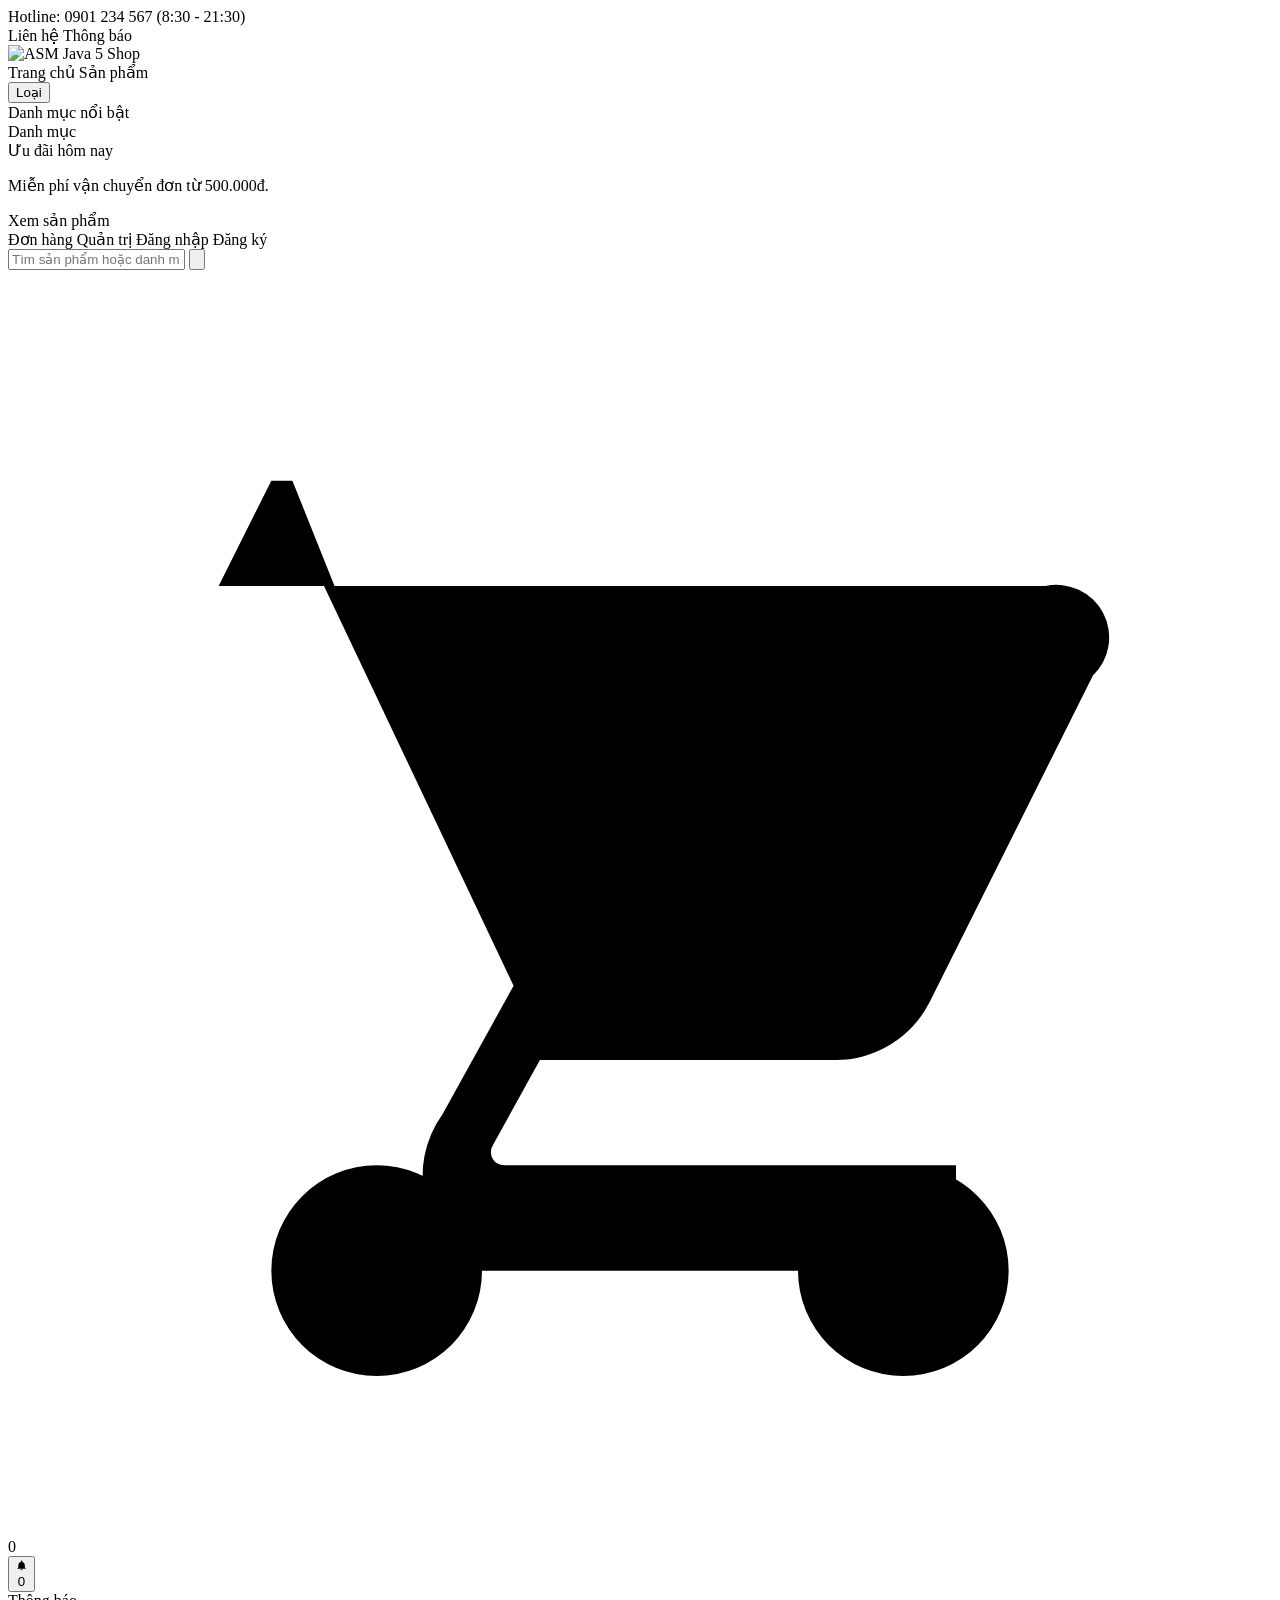
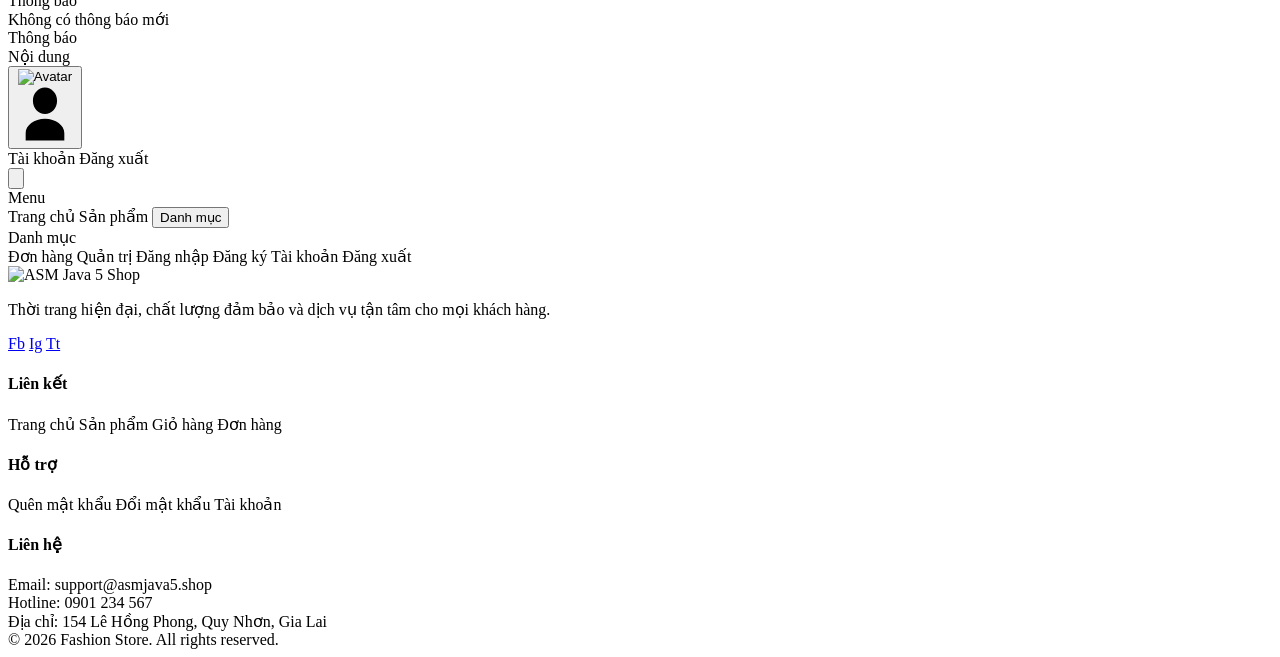
<file: src/main/resources/templates/layout/layout.html>
<!DOCTYPE html>
<html xmlns:th="http://www.thymeleaf.org">
<head>
    <meta charset="UTF-8">
    <meta name="viewport" content="width=device-width, initial-scale=1">
    <title>Fashion Store</title>
    <link rel="preconnect" href="https://fonts.googleapis.com">
    <link rel="preconnect" href="https://fonts.gstatic.com" crossorigin>
    <link href="https://fonts.googleapis.com/css2?family=Poppins:wght@300;400;500;600;700&display=swap"
          rel="stylesheet">
    <link rel="stylesheet" th:href="@{/css/layout.css}">
    <link rel="stylesheet" th:href="@{/css/components.css}">
    <link rel="stylesheet" th:href="@{/css/pages.css}">
    <script th:src="@{/js/app.js}" defer></script>
</head>
<body>
<div th:fragment="header">
<header class="site-header">
    <div class="topbar">
        <div class="container topbar-inner">
            <div class="topbar-left">Hotline: 0901 234 567 (8:30 - 21:30)</div>
            <div class="topbar-links">
                <a th:href="@{/home/index}">Liên hệ</a>
                <a th:href="@{/home/index}">Thông báo</a>
            </div>
        </div>
    </div>
    <div class="container header-inner">
        <div class="brand">
            <a class="brand-logo" th:href="@{/home/index}">
                <img class="brand-image" th:src="@{/images/logo.png}" alt="ASM Java 5 Shop">
            </a>
        </div>
        <nav class="main-nav">
            <a th:href="@{/home/index}">Trang chủ</a>
            <a th:href="@{/product/list}">Sản phẩm</a>
            <div class="nav-dropdown nav-categories">
                <button class="nav-label" type="button">Loại</button>
                <div class="dropdown-menu mega-menu">
                    <div class="mega-grid">
                        <div>
                            <div class="mega-title">Danh mục nổi bật</div>
                            <div class="mega-categories">
                                <a th:each="c : ${navCategories}"
                                   th:href="@{|/product/list-by-category/${c.id}|}"
                                   th:text="${c.name}">Danh mục</a>
                            </div>
                        </div>
                        <div class="mega-promo">
                            <div class="mega-title">Ưu đãi hôm nay</div>
                            <p>Miễn phí vận chuyển đơn từ 500.000đ.</p>
                            <a class="btn btn-outline" th:href="@{/product/list}">Xem sản phẩm</a>
                        </div>
                    </div>
                </div>
            </div>
            <a th:href="@{/order/list}">Đơn hàng</a>
            <a th:if="${isAdmin}" th:href="@{/admin/category/index}">Quản trị</a>
            <a th:if="${session.USER == null}" th:href="@{/auth/login}">Đăng nhập</a>
            <a th:if="${session.USER == null}" th:href="@{/account/sign-up}">Đăng ký</a>
        </nav>
        <form class="header-search" th:action="@{/product/list}" method="get">
            <input type="text" name="keyword" placeholder="Tìm sản phẩm hoặc danh mục..."
                   th:value="${param.keyword}" />
            <button type="submit" class="btn btn-outline" aria-label="Tìm kiếm">
                <svg class="icon" viewBox="0 0 24 24" aria-hidden="true">
                    <circle cx="11" cy="11" r="7" stroke="currentColor" stroke-width="2" fill="none"></circle>
                    <line x1="16.5" y1="16.5" x2="21" y2="21" stroke="currentColor" stroke-width="2" stroke-linecap="round"></line>
                </svg>
            </button>
        </form>
        <a class="cart-nav-link" th:href="@{/cart/index}" aria-label="Giỏ hàng">
            <svg class="cart-nav-icon" viewBox="0 0 24 24" aria-hidden="true">
                <path d="M7 4h-2l-1 2h2l3.6 7.59-1.35 2.44A2 2 0 0 0 9 19h9v-2H9.42a.25.25 0 0 1-.22-.37l.9-1.63h5.6a2 2 0 0 0 1.8-1.1l3.1-6.2A1 1 0 0 0 19.7 6H6.2l-.8-2zM7 21a2 2 0 1 0 0-4 2 2 0 0 0 0 4zm10 0a2 2 0 1 0 0-4 2 2 0 0 0 0 4z"/>
            </svg>
            <span class="cart-nav-badge"
                  th:text="${cartDistinctCount}"
                  th:style="${cartDistinctCount > 0} ? '' : 'display:none;'">0</span>
        </a>
        <div class="nav-dropdown notification-dropdown" th:if="${session.USER != null}">
            <button class="notification-btn" type="button" aria-label="Thông báo">
                <svg class="notification-icon" viewBox="0 0 24 24" aria-hidden="true">
                    <path d="M12 22a2.2 2.2 0 0 0 2.2-2.2h-4.4A2.2 2.2 0 0 0 12 22zm7-6V11a7 7 0 0 0-5.2-6.7V3a1.8 1.8 0 0 0-3.6 0v1.3A7 7 0 0 0 5 11v5l-2 2v1h18v-1l-2-2z"/>
                </svg>
                <span class="notification-badge"
                      th:if="${unreadNotificationCount > 0}"
                      th:text="${unreadNotificationCount}">0</span>
            </button>
            <div class="dropdown-menu notification-menu">
                <div class="notification-header">Thông báo</div>
                <div class="notification-empty" th:if="${#lists.isEmpty(latestNotifications)}">
                    Không có thông báo mới
                </div>
                <a class="notification-item"
                   th:each="n : ${latestNotifications}"
                   th:href="@{|/notifications/read/${n.id}|}"
                   th:classappend="${n.read == false} ? 'unread'">
                    <span class="notification-dot" th:if="${n.read == false}"></span>
                    <div class="notification-body">
                        <div class="notification-title" th:text="${n.title}">Thông báo</div>
                        <div class="notification-content" th:text="${n.content}">Nội dung</div>
                    </div>
                </a>
            </div>
        </div>
        <div class="nav-dropdown nav-account" th:if="${session.USER != null}">
            <button class="nav-label user-icon-btn" type="button" aria-label="Tài khoản">
                <img class="user-avatar"
                     th:if="${session.USER.photo != null and !#strings.isEmpty(session.USER.photo)}"
                     th:src="@{|/images/${session.USER.photo}|}"
                     alt="Avatar"
                     onerror="this.style.display='none'; this.nextElementSibling.style.display='flex';">
                <span class="user-icon-fallback"
                      th:if="${session.USER.photo != null and !#strings.isEmpty(session.USER.photo)}"
                      style="display:none;">
                    <svg class="user-icon" viewBox="0 0 24 24" aria-hidden="true">
                        <path d="M12 12c2.761 0 5-2.462 5-5.5S14.761 1 12 1 7 3.462 7 6.5 9.239 12 12 12zm0 2c-4.418 0-8 2.686-8 6v3h16v-3c0-3.314-3.582-6-8-6z"/>
                    </svg>
                </span>
                <svg class="user-icon" th:if="${session.USER.photo == null or #strings.isEmpty(session.USER.photo)}"
                     viewBox="0 0 24 24" aria-hidden="true">
                    <path d="M12 12c2.761 0 5-2.462 5-5.5S14.761 1 12 1 7 3.462 7 6.5 9.239 12 12 12zm0 2c-4.418 0-8 2.686-8 6v3h16v-3c0-3.314-3.582-6-8-6z"/>
                </svg>
            </button>
            <div class="dropdown-menu">
                <a th:href="@{/account/edit-profile}">Tài khoản</a>
                <a th:href="@{/auth/logout}">Đăng xuất</a>
            </div>
        </div>
        <button class="mobile-menu-toggle" type="button" aria-label="Mở menu" aria-expanded="false">
            <svg class="icon" viewBox="0 0 24 24" aria-hidden="true">
                <path d="M3 6h18M3 12h18M3 18h18" stroke="currentColor" stroke-width="2" stroke-linecap="round" fill="none"></path>
            </svg>
        </button>
    </div>
</header>

<div class="mobile-menu-backdrop" aria-hidden="true"></div>
<aside class="mobile-menu" aria-label="Menu mobile">
    <div class="mobile-menu-header">Menu</div>
    <nav class="mobile-menu-nav">
        <a th:href="@{/home/index}">Trang chủ</a>
        <a th:href="@{/product/list}">Sản phẩm</a>
        <button class="mobile-menu-toggle-btn" type="button" aria-expanded="false">Danh mục</button>
        <div class="mobile-menu-section">
            <a th:each="c : ${navCategories}"
               th:href="@{|/product/list-by-category/${c.id}|}"
               th:text="${c.name}">Danh mục</a>
        </div>
        <a th:href="@{/order/list}">Đơn hàng</a>
        <a th:if="${isAdmin}" th:href="@{/admin/category/index}">Quản trị</a>
        <a th:if="${session.USER == null}" th:href="@{/auth/login}">Đăng nhập</a>
        <a th:if="${session.USER == null}" th:href="@{/account/sign-up}">Đăng ký</a>
        <a th:if="${session.USER != null}" th:href="@{/account/edit-profile}">Tài khoản</a>
        <a th:if="${session.USER != null}" th:href="@{/auth/logout}">Đăng xuất</a>
    </nav>
</aside>
</div>

<footer th:fragment="footer" class="site-footer">
    <div class="container footer-inner">
        <div class="footer-brand">
            <img class="footer-logo" th:src="@{/images/logo.png}" alt="ASM Java 5 Shop">
            <p>Thời trang hiện đại, chất lượng đảm bảo và dịch vụ tận tâm cho mọi khách hàng.</p>
            <div class="footer-social">
                <a href="#" aria-label="Facebook">Fb</a>
                <a href="#" aria-label="Instagram">Ig</a>
                <a href="#" aria-label="TikTok">Tt</a>
            </div>
        </div>
        <div class="footer-col">
            <h4>Liên kết</h4>
            <div class="footer-links">
                <a th:href="@{/home/index}">Trang chủ</a>
                <a th:href="@{/product/list}">Sản phẩm</a>
                <a th:href="@{/cart/index}">Giỏ hàng</a>
                <a th:href="@{/order/list}">Đơn hàng</a>
            </div>
        </div>
        <div class="footer-col">
            <h4>Hỗ trợ</h4>
            <div class="footer-links">
                <a th:href="@{/account/forgot-password}">Quên mật khẩu</a>
                <a th:href="@{/account/change-password}">Đổi mật khẩu</a>
                <a th:href="@{/account/edit-profile}">Tài khoản</a>
            </div>
        </div>
        <div class="footer-col">
            <h4>Liên hệ</h4>
            <div class="footer-contact">
                <div>Email: support@asmjava5.shop</div>
                <div>Hotline: 0901 234 567</div>
                <div>Địa chỉ: 154 Lê Hồng Phong, Quy Nhơn, Gia Lai</div>
            </div>
        </div>
    </div>
    <div class="footer-bottom">
        © 2026 Fashion Store. All rights reserved.
    </div>
    <script th:src="@{/js/app.js}" defer></script>
</footer>
</body>
</html>
</file>
